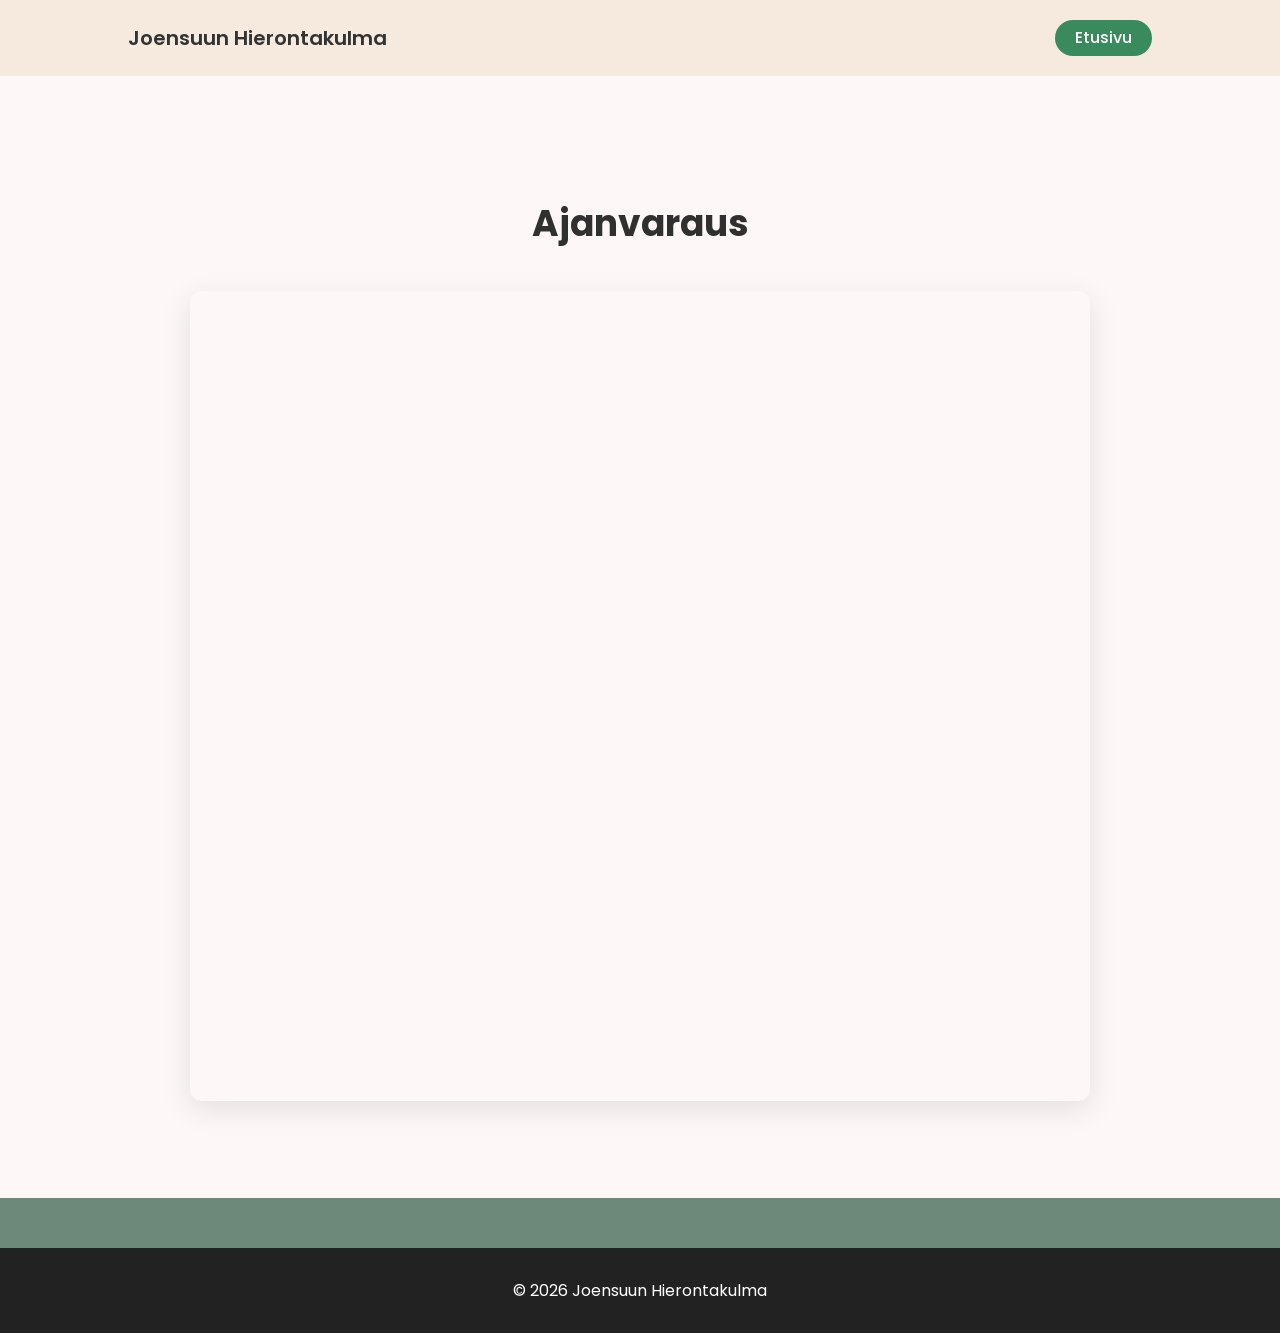
<file: booking.html>
<!DOCTYPE html>
<html lang="fi">
<head>
  <meta charset="UTF-8">
  <meta name="viewport" content="width=device-width, initial-scale=1.0">
  <title>Ajanvaraus - Joensuun Hierontakulma</title>
  <link rel="stylesheet" href="css/style.css">

  <link href="https://fonts.googleapis.com/css2?family=Poppins:wght@300;400;600;700&display=swap" rel="stylesheet">
</head>
<body>

<header class="navbar">

<div class="logo">
Joensuun Hierontakulma
</div>

  <nav>
    <a href="index.html" class="cta">Etusivu</a>
  </nav>

</header>

<!-- Embed Ajanvaraus -->
<section class="booking-embed">
  <h2>Ajanvaraus</h2>

  <!-- iframe Tehden / muu ulkoinen järjestelmä -->
  <iframe src="https://avoinna24.fi/lahdenhierojakoulu/reservation" 
          width="100%" 
          height="800" 
          style="border:none; overflow: auto;" 
          loading="lazy">
  </iframe>

</section>

<!-- Footer -->
<footer>
  &copy; 2026 Joensuun Hierontakulma
</footer>

</body>
</html>
</file>
<file: css/style.css>
/* 
body määrittää koko sivun perusasetukset:
- poistaa selaimen oletusmarginaalin
- asettaa sivun fontin
- määrittää tekstin päävärin
- antaa sivulle vaalean taustavärin
*/
body{
margin:0;
font-family:Poppins;
color:#303030;
background:#6C8979;
}

/* Logo container */
.logo {
  display: flex;           /* logo-teksti ja kuva samalle riville */
  align-items: center;     /* keskitetään pystysuunnassa */
  gap: 10px;               /* väli tekstin ja kuvan välille */
  font-weight: 600;
  font-size: 20px;
  color: #333;
}

/* Logo-kuva */
.logo img {
  height: 60px;            /* säädä haluamasi korkeus */
  width: auto;             /* säilyttää kuvasuhteen */
  display: block;
}

/* 
.navbar on sivun yläreunan navigointipalkki.
Flexboxilla asetetaan logo ja navigaatio eri puolille.
Sticky-asetus pitää navin näkyvissä scrollatessa.
*/
/* Navbar asettelu */
.navbar {
  display: flex;
  justify-content: space-between; /* vasen/oikea linkit */
  align-items: center;
  padding: 20px 10%;
  background: #F6EADF;           /* navbarin taustaväri */
  position: sticky;
  top: 0;             /* tarvitaan logo-circle absoluuttisesti */
  z-index: 1000;
}


/* Vasemmat ja oikeat navit */
.nav-left, .nav-right {
  display: flex;
  gap: 20px;
}

/* Navbar linkit */
nav a {
  position: relative;       /* pseudo-elementti suhteutetaan linkkiin */
  text-decoration: none;    /* poistaa oletusunderline */
  color: #303030;
  font-weight: 500;
  line-height: 1;
  transition: color 0.3s;
  display: inline-block;
}

/* Liukuva underline */
nav a::after {
  content: "";
  position: absolute;
  left: 0;
  bottom: 0;
  width: 0;                /* aluksi näkymätön */
  height: 2px;             /* alleviivan paksuus */
  background-color: #303030; /* väri */
  transition: width 0.3s ease;
}

/* Hover: underline kasvaa */
nav a:hover::after {
  width: 100%;
}

/* Optional: tekstin väri hoverissa */
nav a:hover {
  color: #303030;
}

@media (max-width:768px){

.navbar{
  padding-bottom:40px;
}

}

/* Logo ympyrä */
.logo-circle {
  position: absolute;          /* keskitetään navbarin päälle */
  top: 100%;                   /* navbarin ala reunasta */
  left: 50%;
  transform: translate(-50%, -50%); /* keskitetään vaakaan ja pystysuunnassa */
  background: #F6EADF;         /* sama väri kuin navbar */
  width: 160px;                /* ympyrän koko */
  height: 160px;
  border-radius: 50%;          /* tekee ympyrän */
  display: flex;
  justify-content: center;
  align-items: center;
  pointer-events:none;
  z-index: 1001;
}

/* Logo kuva */
.logo-circle img {
  width: 95%;                 /* kuvan koko */
  height: 95%;
  object-fit: contain;
}

/*
.cta on Call To Action -nappi (esim. "Varaa aika").
Se erottuu navigaatiosta vihreällä taustalla ja pyöristetyillä kulmilla.
*/
.cta{
background:#398a5d;
border:none;
padding:10px 20px;
border-radius:25px;
color:#ffffff;
cursor:pointer;
}


/*
.hero on sivun suuri aloitusosio.
Se käyttää koko ruudun korkeutta ja näyttää taustakuvan,
jonka päällä on tumma gradientti tekstin luettavuuden parantamiseksi.
Flexbox keskittää tekstin.
*/
.hero{
height:90vh;
background-image:linear-gradient(
rgba(0,0,0,0.4),
rgba(0,0,0,0.4)
),
url("../images/hero.webp");

background-size:cover;
background-position:center;

display:flex;
justify-content:center;
align-items:center;
text-align:center;
color:white;
}

.hero-noImage{
height:90vh;
background-size:cover;
background-position:center;

display:flex;
justify-content:center;
align-items:center;
text-align:center;
color:white;
}


/*
.hero h1 määrittää hero-osion pääotsikon ulkoasun.
Fonttikoko on suuri jotta se toimii landing page -otsikkona.
*/
.hero h1{
font-size:56px;
margin-bottom:10px;
}


/*
.hero-btn on hero-osion päätoimintonappi.
Se on iso ja pyöristetty, jotta se erottuu visuaalisesti.
*/
.hero-btn{
padding:15px 35px;
font-size:18px;
border:none;
background:#398a5d;
border-radius:40px;
color:white;
cursor:pointer;
text-decoration: none;
display: inline-block;
}


/*
section koskee kaikkia sivun section-elementtejä.
Se lisää tilaa ylä- ja alapuolelle sekä keskittää tekstin.
*/
section{
padding:90px 10%;
text-align:center;
}


/*
h2 määrittää osioiden otsikoiden ulkoasun.
Suuri fontti ja väli otsikon alla.
*/
h2{
font-size:36px;
margin-bottom:50px;
}


/*
.service-grid toimii palvelukorttien containerina.
Flexbox asettaa kortit vierekkäin ja sallii rivinvaihdon pienillä näytöillä.
*/
.service-grid{
display:flex;
gap:30px;
justify-content:center;
flex-wrap:wrap;
}


/*
.service-card on yksittäinen palvelukortti.
Siinä on valkoinen tausta, pyöristetyt kulmat ja varjo,
joka tekee siitä modernin "kortti UI" elementin.
*/
.service-card{
background:white;
padding:35px;
width:260px;
border-radius:12px;
box-shadow:0 8px 30px rgba(0,0,0,0.05);
transition:0.3s;
}


/*
.service-card:hover määrittää hover-efektin.
Kun hiiri menee kortin päälle, se nousee hieman ylöspäin.
*/
.service-card:hover{
transform:translateY(-8px);
}


/*
.price-grid toimii hinnastokorttien containerina.
Flexbox järjestää hinnat vierekkäin.
*/
.price-grid{
display:flex;
gap:30px;
justify-content:center;
flex-wrap:wrap;
}


/*
.price-card on yksittäinen hinnastokortti.
Ulkoasu muistuttaa palvelukortteja mutta hieman eri mittasuhteilla.
*/
.price-card{
background:white;
padding:40px;
width:200px;
border-radius:12px;
box-shadow:0 8px 30px rgba(0,0,0,0.05);
}


/*
.highlight korostaa suosituimman hinnan.
Lisää vihreän reunuksen ja hieman suuremman koon.
*/
.highlight{
border:3px solid #4CAF50;
transform:scale(1.05);
}


/*
.price määrittää hinnan ulkoasun.
Iso fontti ja vihreä väri korostavat hintaa.
*/
.price{
font-size:40px;
color:#4CAF50;
}


/*
.review-grid toimii asiakasarviokorttien containerina.
Kortit asetetaan vierekkäin ja rivittyvät tarvittaessa.
*/
.review-grid{
display:flex;
gap:30px;
justify-content:center;
flex-wrap:wrap;
}


/*
.review on yksittäinen asiakasarviokortti.
Valkea tausta ja varjo tekevät siitä erillisen elementin.
*/
.review{
background:white;
padding:30px;
width:250px;
border-radius:10px;
box-shadow:0 5px 20px rgba(0,0,0,0.05);
}


/*
.fade on luokka scroll-animaatioille.
Elementti alkaa näkymättömänä ja hieman alempana.
*/
.fade{
opacity:0;
transform:translateY(40px);
transition:all 1s ease;
}


/*
.fade.show aktivoituu JavaScriptillä kun elementti tulee näkyviin.
Se tekee animaation jossa elementti liukuu paikalleen.
*/
.fade.show{
opacity:1;
transform:translateY(0);
}


/*
footer määrittää sivun alaosan ulkoasun.
Tumma tausta erottaa sen muusta sivusta.
*/
footer{
background:#222;
color:white;
text-align:center;
padding:30px;
margin-top:50px;
}


/* Kartta */
.map{
margin-top:40px;
border-radius:12px;
overflow:hidden;
box-shadow:0 10px 30px rgba(0,0,0,0.1);
}

/* HENKILÖKUNTA GRID */

.staff-grid{
display:flex;
justify-content:center;
gap:40px;
flex-wrap:wrap;
}


/* HENKILÖKUNTA KORTTI */

.staff-card{

background:white;
width:260px;
padding:30px;
border-radius:12px;

box-shadow:0 8px 30px rgba(0,0,0,0.08);

text-align:center;

transition:0.3s;
}


/* HOVER ANIMAATIO */

.staff-card:hover{
transform:translateY(-8px);
}


/* HENKILÖKUNTA KUVAT */

.staff-card img{

width:120px;
height:120px;

object-fit:cover;

border-radius:50%;

margin-bottom:15px;

}

/* Mobiili / pienet näytöt */
@media (max-width: 768px) {

.hero h1 {
  font-size: 36px; /* pienempi hero-otsikko */
}

.navbar nav a {
  margin-right: 10px; /* pienempi väli linkkien välillä */
  font-size: 14px;
}

.service-card,
.price-card,
.staff-card,
.review {
  width: 90%; /* kortit vievät lähes koko leveyden mobiilissa */
}

.hero-btn,
.cta {
  padding: 12px 25px; /* pienempi nappi mobiilissa */
  font-size: 16px;
}

section {
  padding: 60px 5%; /* pienempi padding mobiilissa */
}

}

/* Embed-ajanvaraus */
.booking-embed {
  padding: 90px 10%;
  text-align: center;
  background: #fdf7f7;
}

.booking-embed h2 {
  margin-bottom: 40px;
}

.booking-embed iframe {
  border-radius: 12px;
  box-shadow: 0 8px 30px rgba(0,0,0,0.1);
  max-width: 900px;
  width: 100%;
}

@media (max-width: 768px) {
  .booking-embed iframe {
    height: 600px;
  }
}

/* Yksittäinen henkilökortti detail-sivu */
.staff-detail {
  padding: 90px 10%;
  display: flex;
  justify-content: center;
  text-align: center;
  background: #fdf7f7;
}

.staff-card-single {
  background:white;
  padding:30px;
  width:260px;  /* tärkeä */
  border-radius:12px;
  box-shadow:0 8px 30px rgba(0,0,0,0.08);
  text-align:center;
  transition:0.3s;
}

.staff-card-single:hover {
  transform: translateY(-8px);
}

.staff-card-single img {
  width: 150px;
  height: 150px;
  object-fit: cover;
  border-radius: 50%;
  margin-bottom: 20px;
}

.staff-card-single h2 {
  margin-bottom: 20px;
  font-size: 28px;
}

.staff-card-single p {
  margin-bottom: 30px;
  font-size: 16px;
  line-height: 1.5;
}

/* Nappi */
.staff-card-single .hero-btn {
  padding: 15px 35px;
  font-size: 18px;
  border: none;
  border-radius: 40px;
  background: #BD8684;
  color: white;
  cursor: pointer;
  text-decoration: none;
  transition: 0.3s;
}

.staff-card-single .hero-btn:hover {
  background: #a76c6b;
}

@media (max-width: 768px){

.logo-circle{
  width:80px;
  height:80px;
}

.logo-circle img{
  width:95%;
  height:95%;
  object-fit:contain;
}

}

.booking-embed iframe{
  width:100%;
  height:90vh;
  border:none;
  border-radius:12px;
  overflow:auto;
}
</file>
